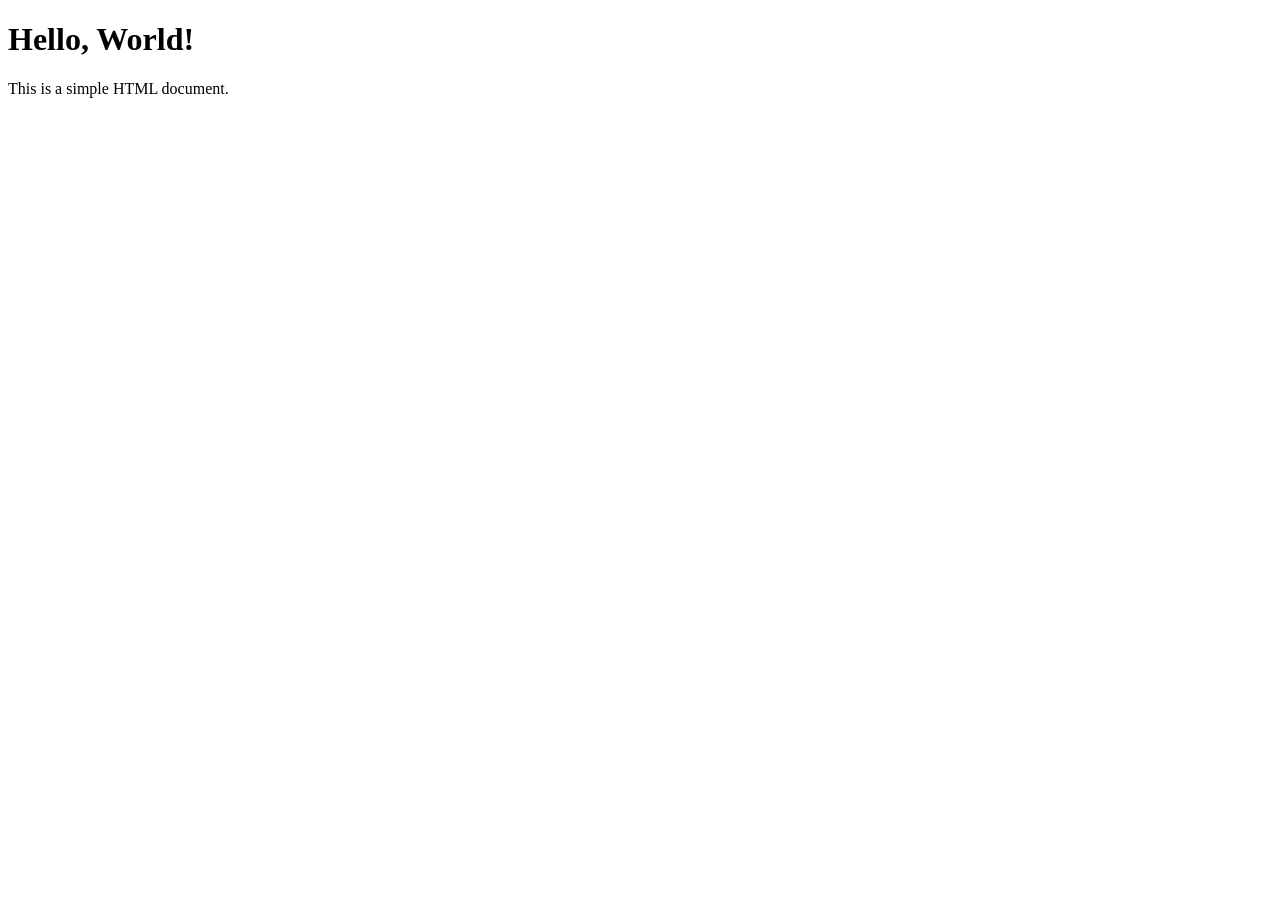
<file: index.html>
<!DOCTYPE html>
<html lang="en">
<head>
    <meta charset="UTF-8">
    <meta name="viewport" content="width=device-width, initial-scale=1.0">
    <title>Document</title>
</head>
<body>
    <div class="view">
        <h1>Hello, World!</h1>
        <p>This is a simple HTML document.</p>
    </div>
    <script>
        console.log("This is a message from the console.");
        alert("Welcome to the page!");
    </script>
</body>
</html>
</file>
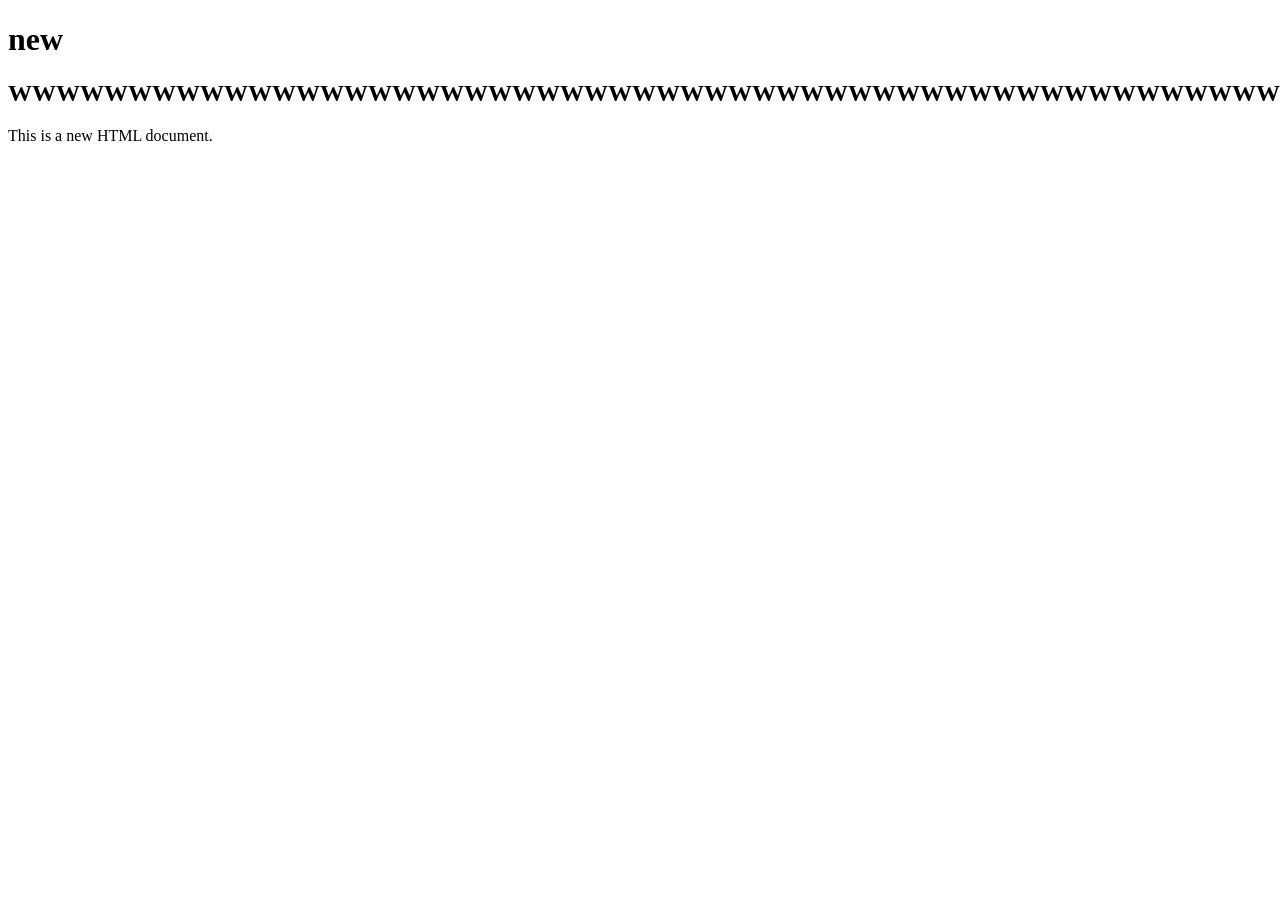
<file: new.html>
<!DOCTYPE html>
<html lang="en">
<head>
    <meta charset="UTF-8">
    <meta name="viewport" content="width=device-width, initial-scale=1.0">
    <title>Document</title>
</head>
<body>
        <h1>new</h1>
        <h2>WWWWWWWWWWWWWWWWWWWWWWWWWWWWWWWWWWWWWWWWWWWWWWWWWWWWWWWWWWWWWWWW</h2>
        <p>This is a new HTML document.</p>
        <script>
            console.log("This is a message from the console.");
            alert("Welcome to the new page!");
        </script>
</body>
</html>
</file>
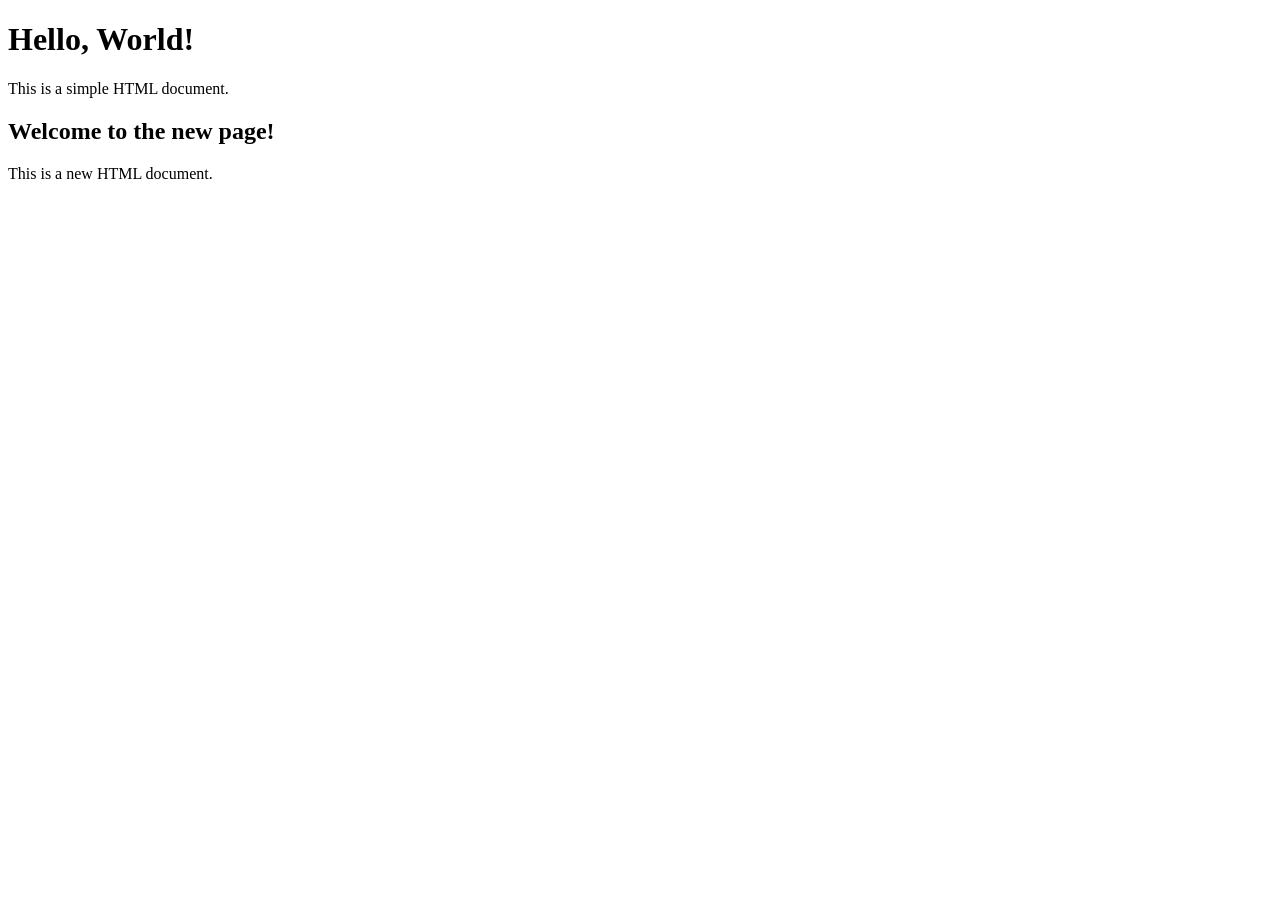
<file: test.html>
<!DOCTYPE html>
<html lang="en">
<head>
    <meta charset="UTF-8">
    <meta name="viewport" content="width=device-width, initial-scale=1.0">
    <title>Document</title>
</head>
<body>
    <h1>Hello, World!</h1>
    <p>This is a simple HTML document.</p>

    <script>
        console.log("This is a message from the console.");
        alert("Welcome to the page!");
    </script>
    
    <div class="view">
        <!-- Additional content can go here -->
    </div>
    <h2>Welcome to the new page!</h2>
    <p>This is a new HTML document.</p> 
    <script>
        console.log("This is a message from the console.");
        alert("Welcome to the new page!");
    </script>
</body>
</html>
</file>
